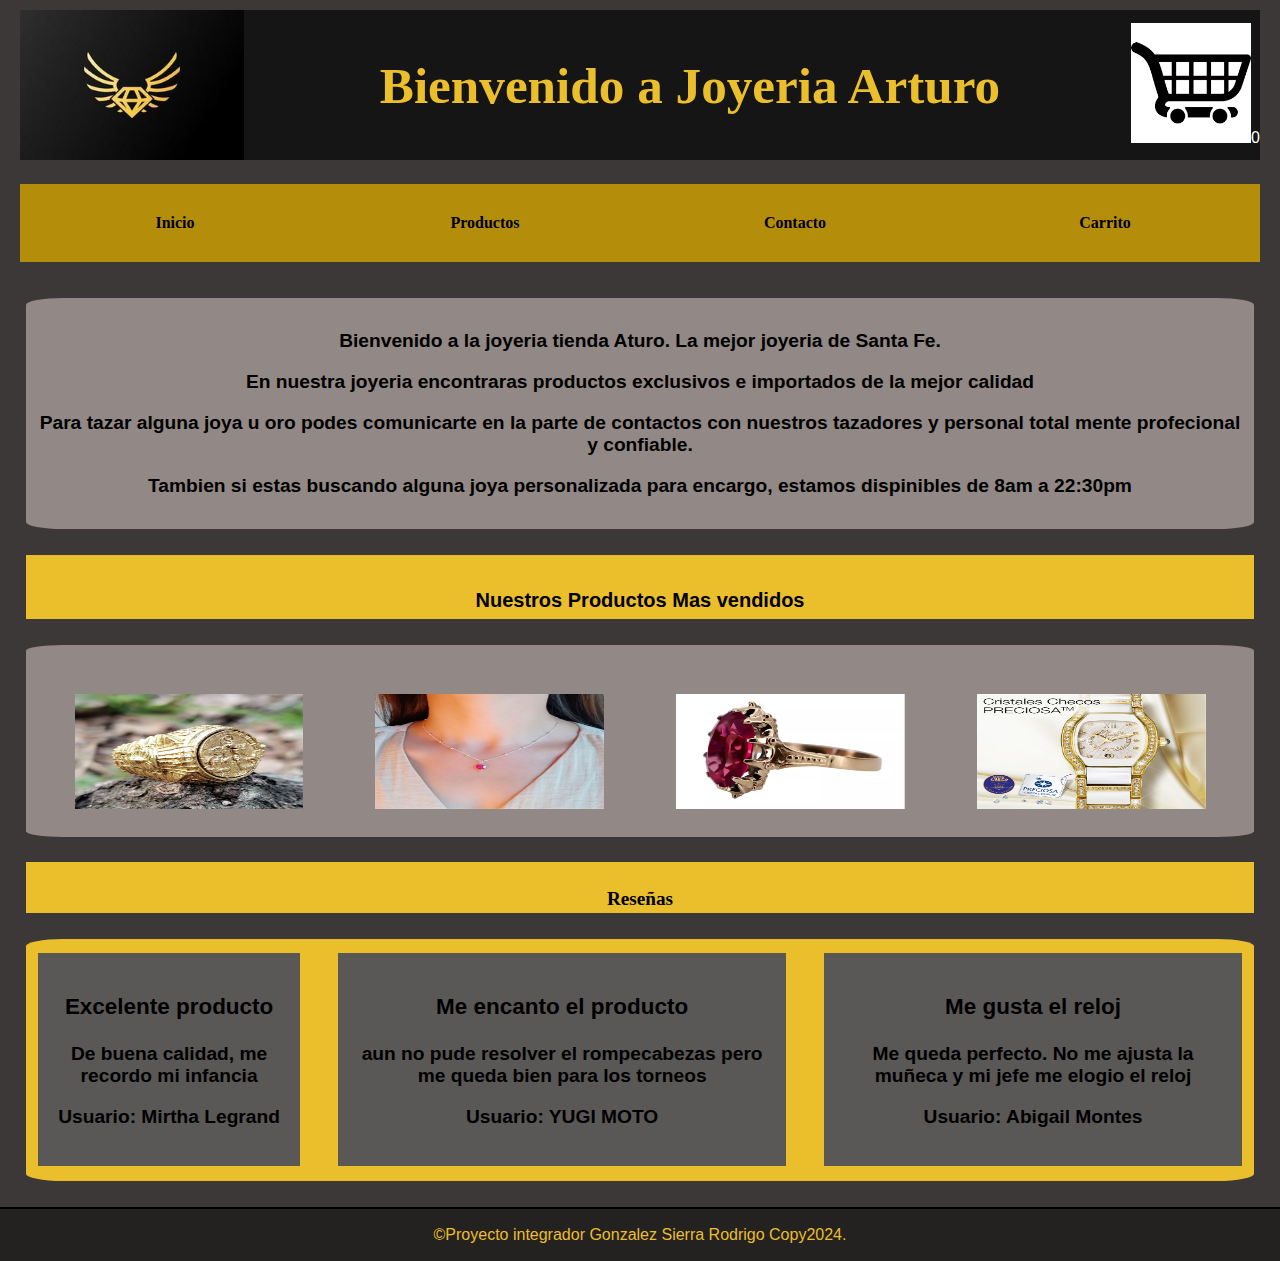
<file: index.html>
<!DOCTYPE html>
<html lang="en">
<head>
    <meta charset="UTF-8">
    <meta name="viewport" content="width=device-width, initial-scale=1.0">
    <link rel="preconnect" href="https://fonts.googleapis.com">
    <link rel="stylesheet" href="/styles/principal.css">
     <script src="/js/joyas.js"></script>
    <script src="/js/productos.js" defer></script>
    <script src="/js/cartService.js" defer></script> 
    <title>Proyecto Integrador Rodrigo Gonzalez Sierra</title>

</head>
<body>
    <header>
		<div class="logo-container">
			<img src="/img/logo.jpg" alt="Logo" class="logo">
			<h1>Bienvenido a Joyeria Arturo</h1>
            <a href="/pages/cart.html"> <img src="/img/carrito.png" alt="carrito de compras " class="carritoimg" ><span id="cuenta-carrito">0</span></a>
		</div>
        <nav>
            <ul>
                <li><a href="/index.html">Inicio</a></li>
                <li><a href="/productos.html">Productos</a></li>
                <li><a href="/formulario.html">Contacto</a></li> 
                <li><a href="/cart.html">Carrito</a></li> 
               
            </ul>
        </nav>
    </header>
    <main>
        <section id="inicio">
            <p>Bienvenido a la joyeria tienda Aturo. La mejor joyeria de Santa Fe.
            </p>
                <p> 
                En nuestra joyeria encontraras productos exclusivos e importados de la mejor calidad
                </p>
                <p>Para tazar alguna joya u oro podes comunicarte en la parte de contactos con nuestros tazadores y personal total mente profecional y confiable.
                <p>Tambien si estas buscando alguna joya personalizada para encargo, estamos dispinibles de 8am a 22:30pm 
                </p>
        </section>
        <div class="ProductosMasVendidosDIV"><h2>Nuestros Productos Mas vendidos</h2></div>
         <section class="ProductosMasVendidos">
            <img class="ImgVendidos" src="/img/GoldAmong.jpg" alt="">
            <img class="ImgVendidos" src="/img/rubies cadena.jpg" alt="">
            <img class="ImgVendidos" src="/img/AnilloRubi.jpg" alt="">
            <img class="ImgVendidos" src="/img/RelojOro.jpg" alt="">

        </section> 
        <h2 class="TituloReseña">Reseñas</h2>
        <section id="reseñas">
            <div class="reseña">
                <h3>Excelente producto</h3>
                <p>De buena calidad, me recordo mi infancia</p>
                <p><strong>Usuario:</strong> Mirtha Legrand</p>
            </div>
            <div class="reseña">
                <h3>Me encanto el producto</h3>
                <p> aun no pude resolver el rompecabezas pero me queda bien para los torneos</p>
                <p><strong>Usuario:</strong> YUGI MOTO</p>
            </div>
            <div class="reseña">
                <h3>Me gusta el reloj</h3>
                <p> Me queda perfecto. No me ajusta la muñeca y mi jefe me elogio el reloj </p>
                <p><strong>Usuario:</strong> Abigail Montes</p>
            </div>
        </section>
        
    </main>
    <footer>
        <p>&copy;Proyecto integrador Gonzalez Sierra Rodrigo Copy2024.</p>
    </footer>
</body>
</html>
</file>
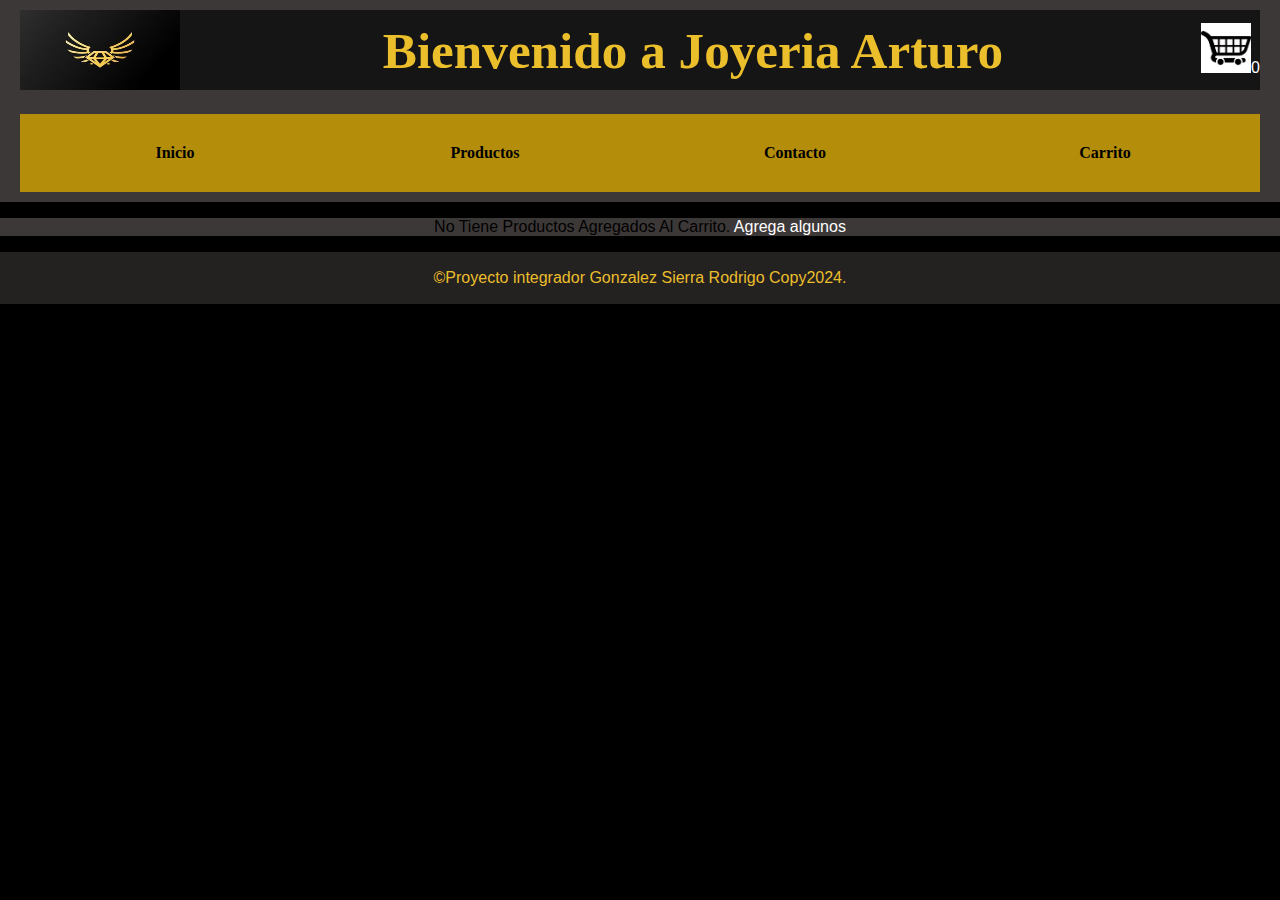
<file: cart.html>
<!DOCTYPE html>
<html lang="en">
<head>
    <meta charset="UTF-8">
    <meta name="viewport" content="width=device-width, initial-scale=1.0">
    <link rel="stylesheet" href="/styles/style.css">
    <link rel="stylesheet" href="/styles/cart.css">
    <script src="/js/joyas.js"></script>
    <script src="/js/cartService.js" defer></script>
    <script src="/js/cart.js" defer></script>
    <title>Document</title>
</head>
<body>
    <header>
		<div class="logo-container">
			<img src="/img/logo.jpg" alt="Logo" class="logo">
			<h1>Bienvenido a Joyeria Arturo</h1>
            <a href="/cart.html"> <img src="./img/carrito.png" alt="carrito de compras " class="carritoimg" ><span id="cuenta-carrito">0</span></a>
		</div>
        <nav>
            <ul>
                <li><a href="/index.html">Inicio</a></li>
                <li><a href="/cart.html">Productos</a></li>
                <li><a href="/formulario.html">Contacto</a></li>
                <li><a href="/cart.html">Carrito</a></li>
            </ul>
        </nav>
    </header>
<main>
    <p id="carrito-vacio">No Tiene Productos Agregados Al Carrito. <a href="/productos.html">Agrega algunos</a></p>
    <section id="productos-container"></section>
    <section id="totales">
        <p>Total unidades: <span id="unidades">0</span></p>
        <p>Total precio: $<span id="precio">0</span></p>
        <button disabled>Comprar</button>
        <button id="reiniciar">Reiniciar carrito</button>
    </section>
</main>
    <footer>
        <p>&copy;Proyecto integrador Gonzalez Sierra Rodrigo Copy2024.</p>
    </footer>
</body>
</html>
</file>
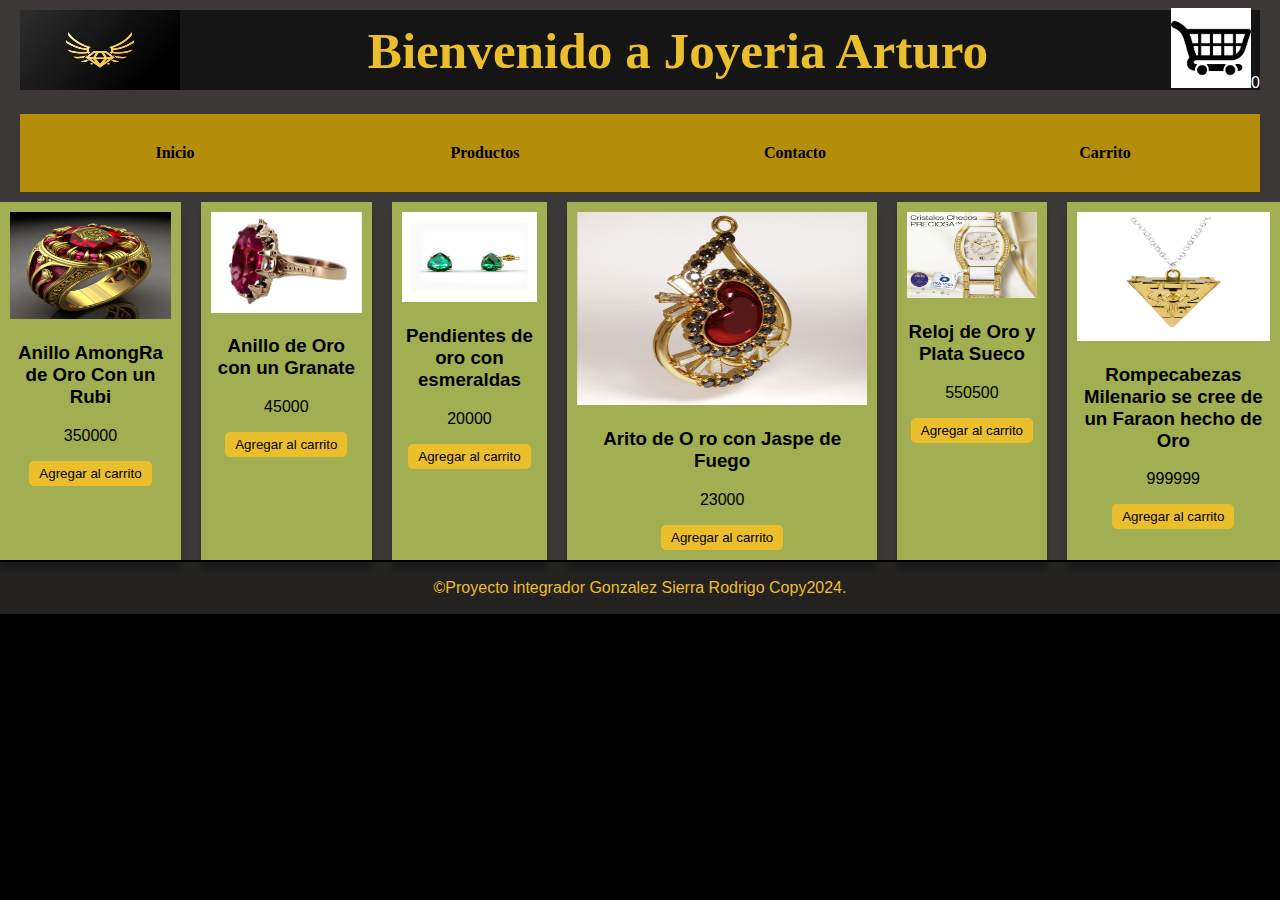
<file: productos.html>
<!DOCTYPE html>
<html lang="en">
<head>
    <meta charset="UTF-8">
    <meta name="viewport" content="width=device-width, initial-scale=1.0">
    <link rel="stylesheet" href="/styles/style.css">
    <link rel="stylesheet" href="/styles/index.css">
    <script src="/js/joyas.js"></script>
    <script src="/js/productos.js" defer></script>
    <script src="/js/cartService.js" defer></script>
    <title>Document</title>
</head>
<body>
    <header>
		<div class="logo-container">
			<img src="/img/logo.jpg" alt="Logo" class="logo">
			<h1>Bienvenido a Joyeria Arturo</h1>
            <a href="/cart.html"> <img src="./img/carrito.png" alt="carrito de compras" class="carritoimg" ><span id="cuenta-carrito">0</span></a>
		</div>
        <nav>
            <ul>
                <li><a href="/index.html">Inicio</a></li>
                <li><a href="/cart.html">Productos</a></li>
                <li><a href="/formulario.html">Contacto</a></li>
                <li><a href="/cart.html">Carrito</a></li>
            </ul>
        </nav>
    </header>
<main>
    <section id="productos-container"></section>
</main>
    <footer>
        <p>&copy;Proyecto integrador Gonzalez Sierra Rodrigo Copy2024.</p>
    </footer>
</body>
</html>
</file>
<file: styles/principal.css>
:root{
    --color-acento: #ee6130;
    --color-acento-claro: #ee613033;
    --color-texto: rgb(255, 255, 255);

}
a{
    text-decoration: none;
    color: var(--color-texto)
}
a:hover{
    color: var(--color-acento);
}
.carritoimg{
    width: 120px;
}
* { 
    box-sizing:border-box;
    font-family:'Roboto',sans-serif,Arial;
}

main {
    background-color:rgb(61, 56, 56);
    overflow: hidden;
}



body {
    font-family: 'Roboto';
    margin: 0;
    padding: 0;
    background-color: #000000; 
    }


header {
    background-color: rgb(61, 56, 56);
    padding: 10px 20px;
    margin-bottom: auto;
}
nav {
    background-color: #b48d0b;
    margin-top: 1.5em;
}
nav ul {
    display: flex;
    list-style: none;
    padding: 0;
    margin: 0;
}
nav ul li {
    flex: 1;
    margin: 10px;
  }
  nav a {
    display: block;
    padding: 20px;
    text-align: center;
    color: #000000;
    margin: 0%;
    text-align: center;
    font-family: "Lato", serif;
    font-weight: 700;
    font-style: normal;
    text-decoration: none;
}

nav a:hover {
    background-color: #928885;
}
.logo-container {
    padding: auto;
    display: flex;
    flex-direction: row; 
    align-items: center;
    justify-content: center;
    width: 100%;
    background-color: #161515;
    
}

.logo {
    width: 14em;
    height: auto;
    margin-right: 0.3em;
    }
    .logo:hover {
        transform: scale(1.1); /
        } 


h1 {
    margin: 0%;
    font-size:3.2em;
    text-align: center;
    flex-grow: 1;
    color: #ebbe2b;
    font-family: "Lato", serif;
    }

h2 {
    margin: 2px;
    font-size: 20px; 
    text-align: center;  
    }


.lato-bold {
    font-family: "Lato", serif;
    font-weight: 700;
    font-style: normal;
  }

section {
    padding: 1%;
    margin: 2%;
    background-color: #928885;
    font-family: Georgia, 'Times New Roman', Times, serif;
    font-size: larger;
    text-align: center;
    border-radius: 3% 3% 3% 3%;
    font-weight: 600;
}
.ProductosMasVendidosDIV{
    padding: 2.5%;
    margin: 2%;
    background-color: #ebbe2b;
    font-family: Georgia, 'Times New Roman', Times, serif;
    font-size: larger;
    text-align: center;
    font-weight: 600;
    height: 2em;
}
.ImgVendidos{
    width: 20em;
    height: 6em;
    margin: 3%;
}
.ProductosMasVendidos{
    display: flex;
    flex-direction: row;
    justify-content: center;
    height: 10em;
}


#reseñas {
    display: flex;
    flex-direction: row;
    gap: 2em;
    background-color: #ebbe2b;
}

.TituloReseña{
    padding: 2%;
    margin: 2%;
    background-color: #ebbe2b;
    font-family: Georgia, 'Times New Roman', Times, serif;
    font-size: larger;
    text-align: center;
    font-weight: 600;
    height: 3px;
     

}

.reseña {
    background: #5a5757;
    color:#000000;
    margin-top: 1px;
    margin-bottom: 2px; /* Espacio inferior */
    padding: 1em;
    box-sizing: border-box;
}

footer {
    margin-top: 2px; /* para que no se encime*/
    background-color: rgb(36, 33, 33);
    color: #ebbe2b;
    text-align: center;
    padding: 1px 0;
}
</file>
<file: styles/style.css>
.carritoimg{
    width: 80px;
}
* { 
    box-sizing:border-box;
    font-family:'Roboto',sans-serif,Arial;
}
:root{
    --color-acento: #ee6130;
    --color-acento-claro: #ee613033;
    --color-texto: rgb(255, 255, 255);

}
a{
    text-decoration: none;
    color: var(--color-texto)
}
a:hover{
    color: var(--color-acento);
}
.carritoimg{
    width: 50px;
}
.logo-container{
display: flex;
align-items: center;
gap: 30px;
}

main {
    background-color:rgb(61, 56, 56);
}


body {
    font-family: 'Roboto';
    margin: 0;
    padding: 0;
    background-color: #000000; 
     width: 100%;
     height: 100%;
    }
    h3,p{
        margin: 5px,0;
    }


header {
    background-color: rgb(61, 56, 56);
    padding: 10px 20px;
    margin-bottom: auto;
}

.logo-container {
    padding: auto;
    display: flex;
    flex-direction: row; 
    align-items: center;
    justify-content: center;
    width: 100%;
    height: 5em;
    background-color: #161515;
    
}

.logo {
    width: 10em;
    height: 5em;
    margin-right: 0.3em;
    }


h1 {
    margin: 0%;
    font-size:3.2em;
    text-align: center;
    flex-grow: 1;
    color: #ebbe2b;
    font-family: "Lato", serif;
    }

h2 {
    margin: 10px;
    font-size: 20px; 
    text-align: center; 
    flex-grow: 1; 
    }
.logo:hover {
    transform: scale(1.1); /
    } 
nav {
    background-color: #b48d0b;
    margin-top: 1.5em;
}
.lato-bold {
    font-family: "Lato", serif;
    font-weight: 7000;
    font-style: normal;
  }
nav ul {
    display: flex;
    list-style: none;
    padding: 0;
    margin: 0;
}

nav ul li {
  flex: 1;
  margin: 10px;
}

nav a {
    display: block;
    padding: 20px;
    text-align: center;
    color: #000000;
    margin: 0%;
    text-align: center;
    font-family: "Lato", serif;
    font-weight: 700;
    font-style: normal;
    text-decoration: none;
}

nav a:hover {
    background-color: #928885;
}
button{
    background-color: #ebbe2b;
    color: #000000;
    padding: 5px 10px;
    border: unset;
    border-radius: 5px;
    cursor: pointer;
}
footer {
    margin-top: 2px; /* para que no se encime*/
    background-color: rgb(36, 33, 33);
    color: #ebbe2b;
    text-align: center;
    padding: 1px 0;
}
.escondido{
    display: none;
}
</file>
<file: styles/cart.css>
#productos-container{
    width: 500px;
    margin: auto;
}
.tarjeta-producto{
    display: flex;
    gap: 20px;
    align-items: center;

}
.tarjeta-producto img{
    height: 100px;
aspect-ratio: 1.5;
}
.tarjeta-producto h3{
    width: 130px;
}
#totales, #carrito-vacio{
    text-align: center;
}
</file>
<file: styles/index.css>
.carritoimg{
    width: 80px;
}

#productos-container{
    display: flex;
    flex-direction: row;
    gap: 20px;
    margin: auto;
}
.tarjeta-producto{
    max-width: 400px;
    text-align: center;
    background-color: rgba(191, 209, 89, 0.767);
    padding: 10px;
    box-shadow: 0 10px 5px rgba(0, 0, 0, 0.228); 
    transition: 200ms;
}
.tarjeta-producto:hover{
    translate: 0 -10px;
    box-shadow: 0 10px 5px rgba(0, 0, 0, 0.228);
}


.tarjeta-producto img{
    width: 100%;
    aspect-ratio: 1.5;
}
a{
    text-decoration: none;
    color: var(--color-texto)
}
a:hover{
    color: var(--color-acento);
}
</file>
